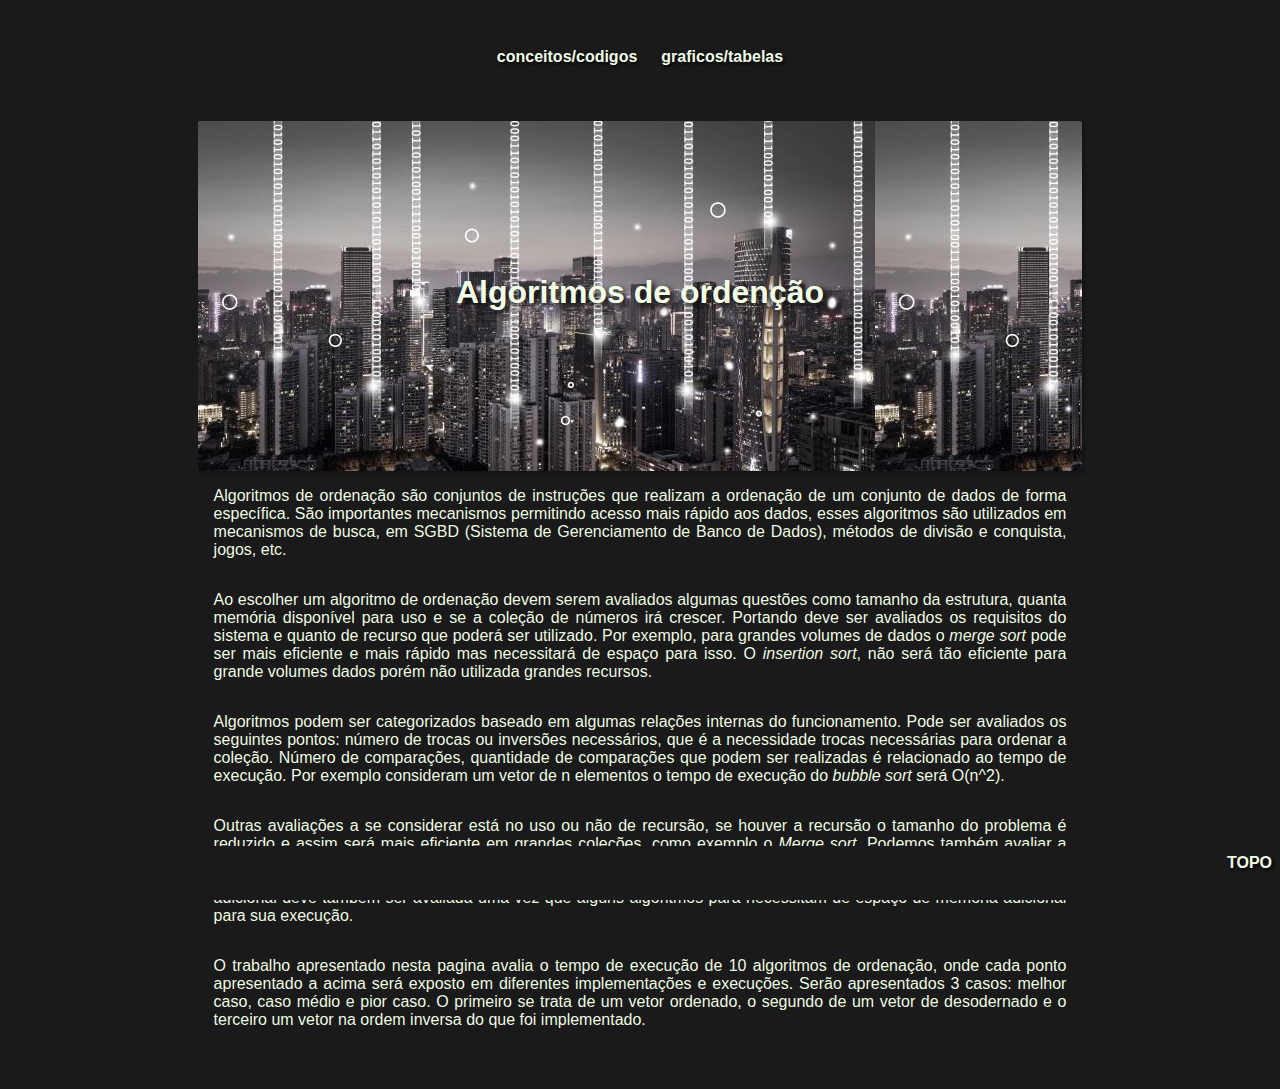
<file: index.html>
<!DOCTYPE html>
<html lang="pt-br">

<head>
  <meta charset="UTF-8">
  <meta http-equiv="X-UA-Compatible" content="IE=edge">
  <meta name="viewport" content="width=device-width, initial-scale=1.0">
  <title>Estrutura de dados</title>
  <link rel="stylesheet" href="estilo.css">
</head>

<body>
  <header id="header">    
    <nav id="nav">
      <button aria-label="Abrir Menu" id="btn-mobile" aria-haspopup="true" aria-controls="menu" aria-expanded="false">Menu
        <span id="hamburger"></span>
      </button>
      <ul id="menu" role="menu">
        <li><a href="conceitos.html">conceitos/codigos</a></li>
        <li><a href="planilhas.html">graficos/tabelas</a></li>       
        
      </ul>
    </nav>    
  </header>  
<section class="conteudo">
    <div class="div_cont">
        <div id="div_tit">
            <h1 id="titulo">Algoritmos de ordenção</h1>
        </div>
        <div class="paragrafo">
            <p >
                Algoritmos de ordenação são conjuntos de instruções que realizam a ordenação de um conjunto de dados de forma específica. São importantes mecanismos permitindo acesso mais rápido aos dados, esses algoritmos são utilizados em mecanismos de busca, em SGBD (Sistema de Gerenciamento de Banco de Dados), métodos de divisão e conquista, jogos, etc.            
            </p>
        </div>
        <div class="paragrafo">
            <p >
                Ao escolher um algoritmo de ordenação devem serem avaliados algumas questões como tamanho da estrutura, quanta memória disponível para uso e se a coleção de números irá crescer. Portando deve ser avaliados os requisitos do sistema e quanto de recurso que poderá ser utilizado. Por exemplo, para grandes volumes de dados o <i>merge sort</i> pode ser mais eficiente e mais rápido mas necessitará de espaço para isso. O  <i> insertion sort</i>, não será tão eficiente para grande volumes dados porém não utilizada grandes recursos.           
            </p>
        </div>
        <div class="paragrafo">
            <p >
                Algoritmos podem ser categorizados baseado em algumas relações internas do funcionamento. Pode ser avaliados os seguintes pontos: número de trocas ou inversões necessários, que é a necessidade trocas necessárias para ordenar a coleção. Número de comparações, quantidade de comparações que podem ser realizadas é relacionado ao tempo de execução. Por exemplo consideram um vetor de n elementos o tempo de execução do <i>bubble sort</i> será O(n^2).           
            </p>
        </div>        
        <div class="paragrafo">
          <p >
            Outras avaliações a se considerar está no uso ou não de recursão, se houver a recursão o tamanho do problema é reduzido e assim será mais eficiente em grandes coleções, como exemplo o <i> Merge sort</i>. Podemos também avaliar a estabilidade deste algoritmo, que se analisarmos em um conjunto de número, que possua repetição de números, será mais estável o algoritmo que preserva a ordem de registro de chaves iguais. E por fim a necessidade de espaço adicional deve também ser avaliada uma vez que alguns algoritmos para necessitam de espaço de memória adicional para sua execução.          
          </p>
      </div>
      <div class="paragrafo">
        <p >
          O trabalho apresentado nesta pagina avalia o tempo de execução de 10 algoritmos de ordenação, onde cada ponto apresentado a acima será exposto em diferentes implementações e execuções. Serão apresentados 3 casos: melhor caso, caso médio e pior caso. O primeiro se trata de um vetor ordenado, o segundo de um vetor de desodernado e o terceiro um vetor na ordem inversa do que foi implementado.          
        </p>
    </div>  
        <br>
        <br>
        
    </div>
</section>
<footer class="rodape">
    <nav id="nav2">
        <ul id="menu" role="menu">
          <li><a href="index.html">TOPO</a></li>        
        </ul>      
      </nav>
</footer>
</body>
<script src="script.js"></script>
</html>
</file>
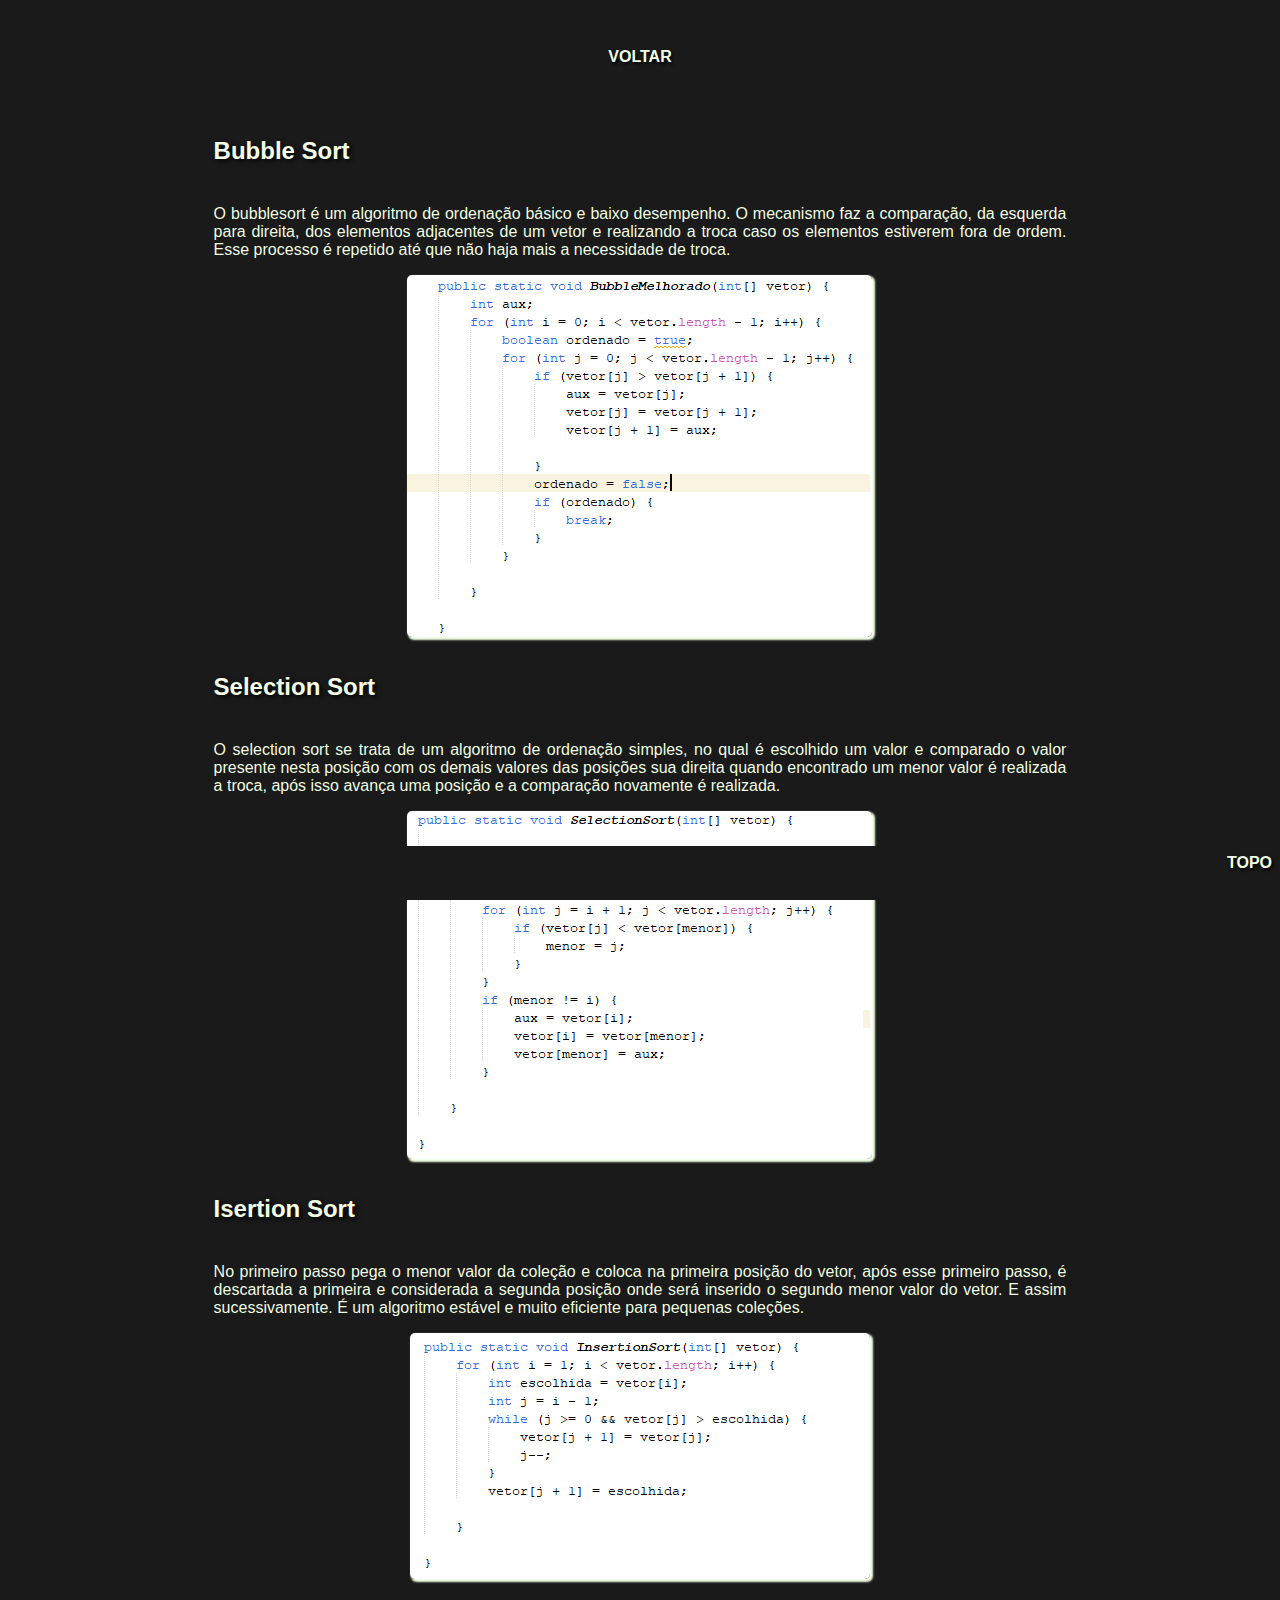
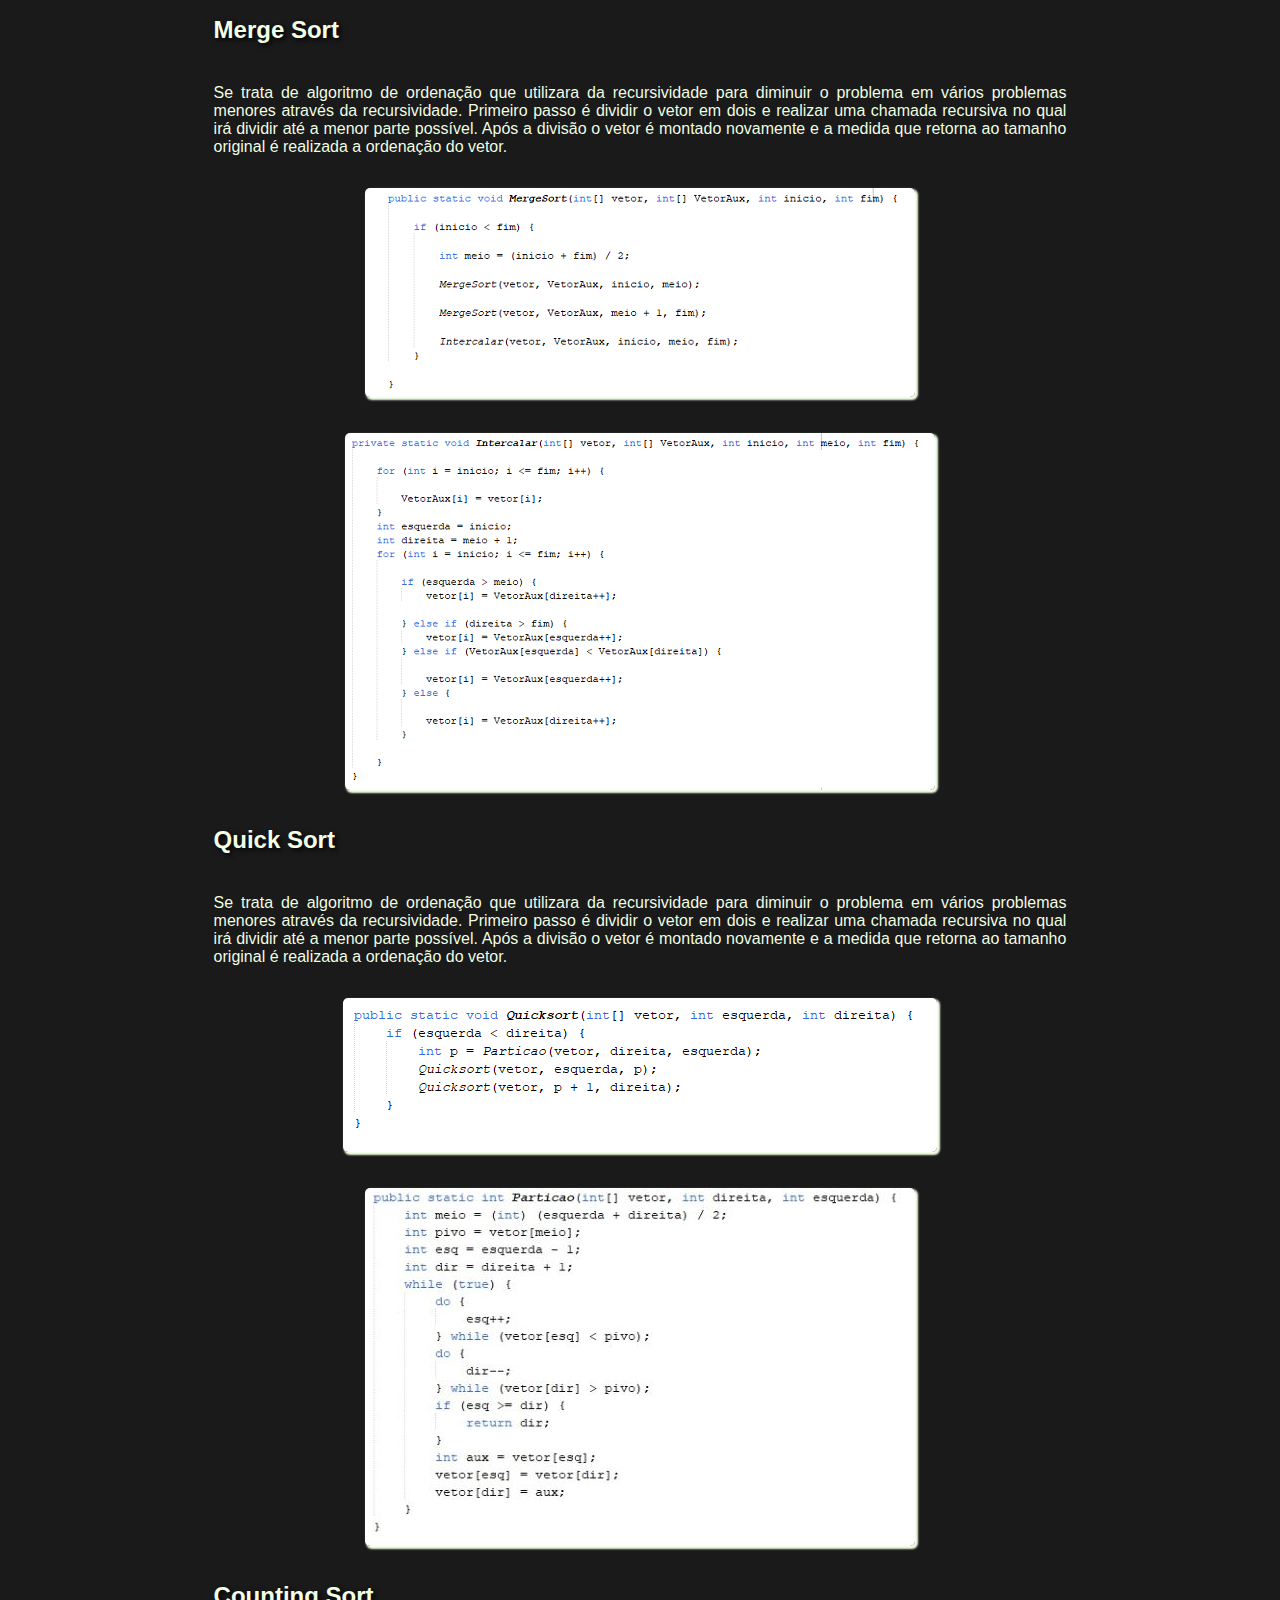
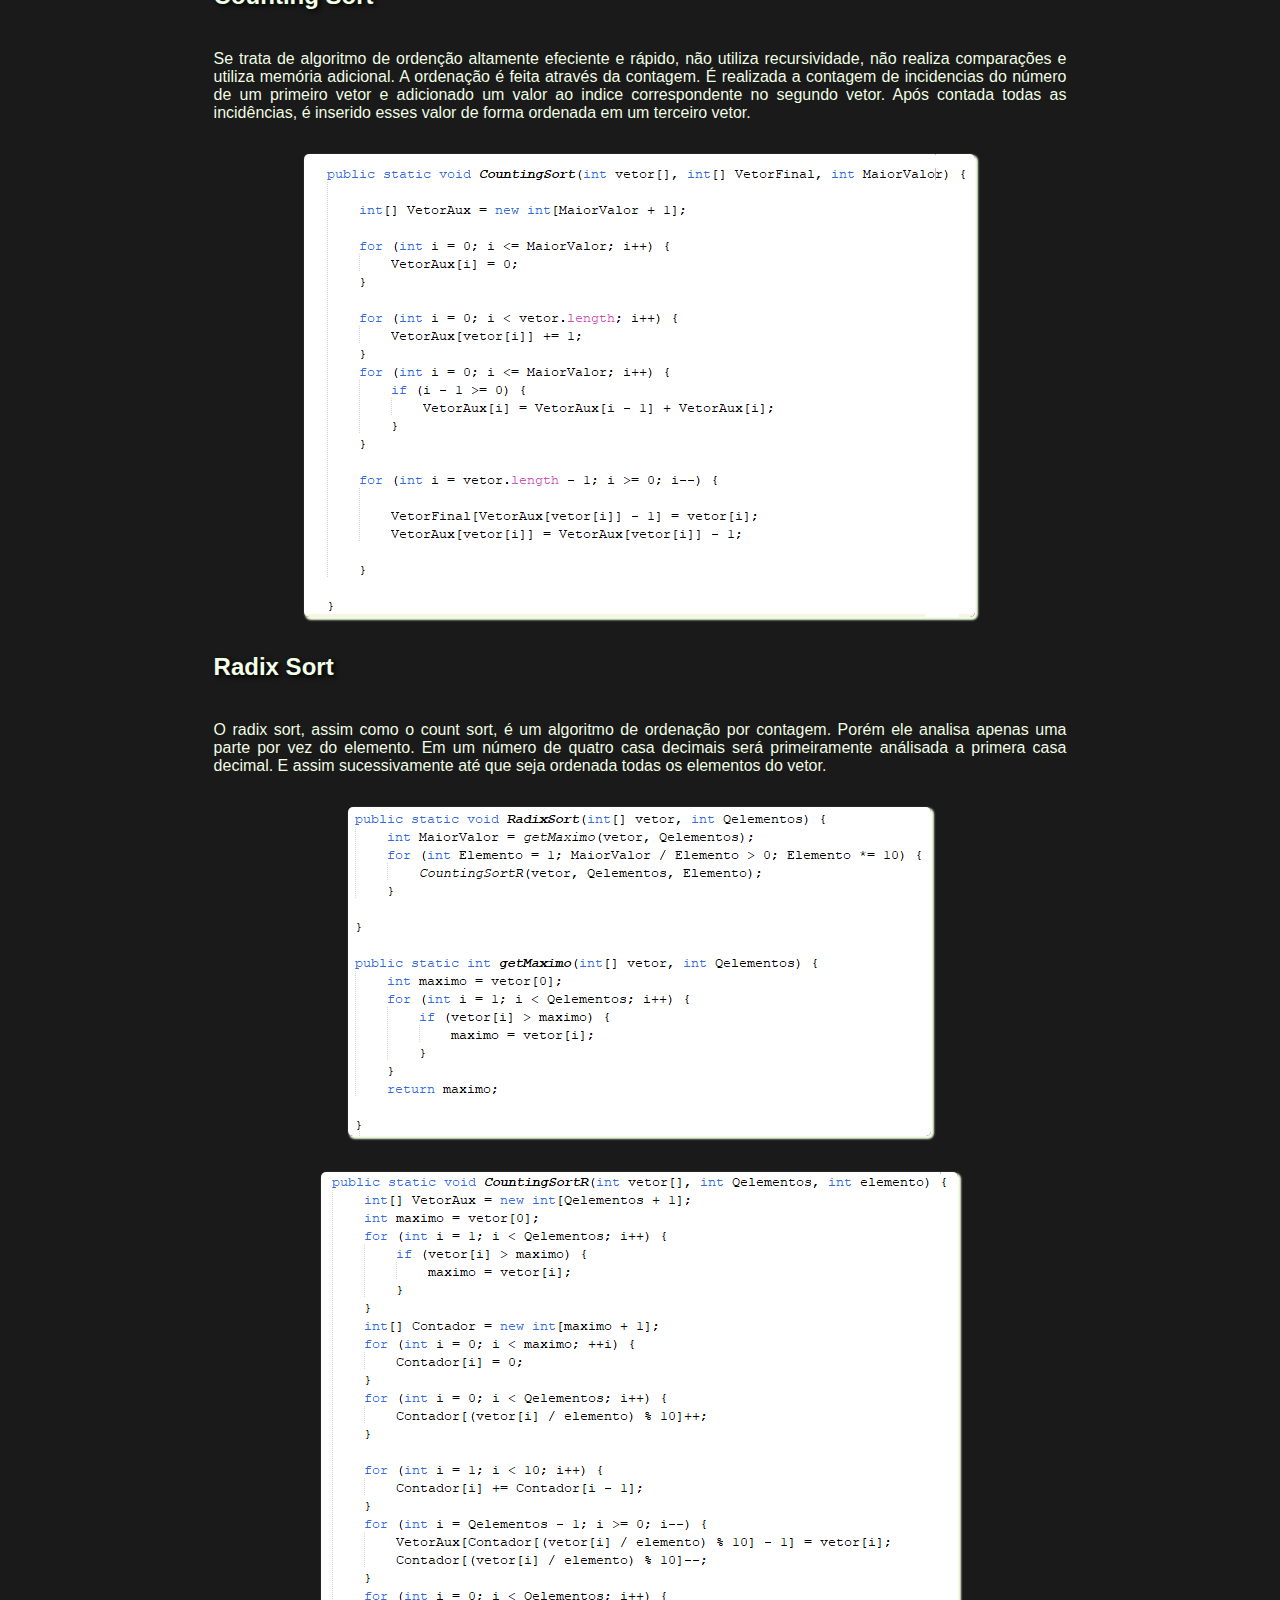
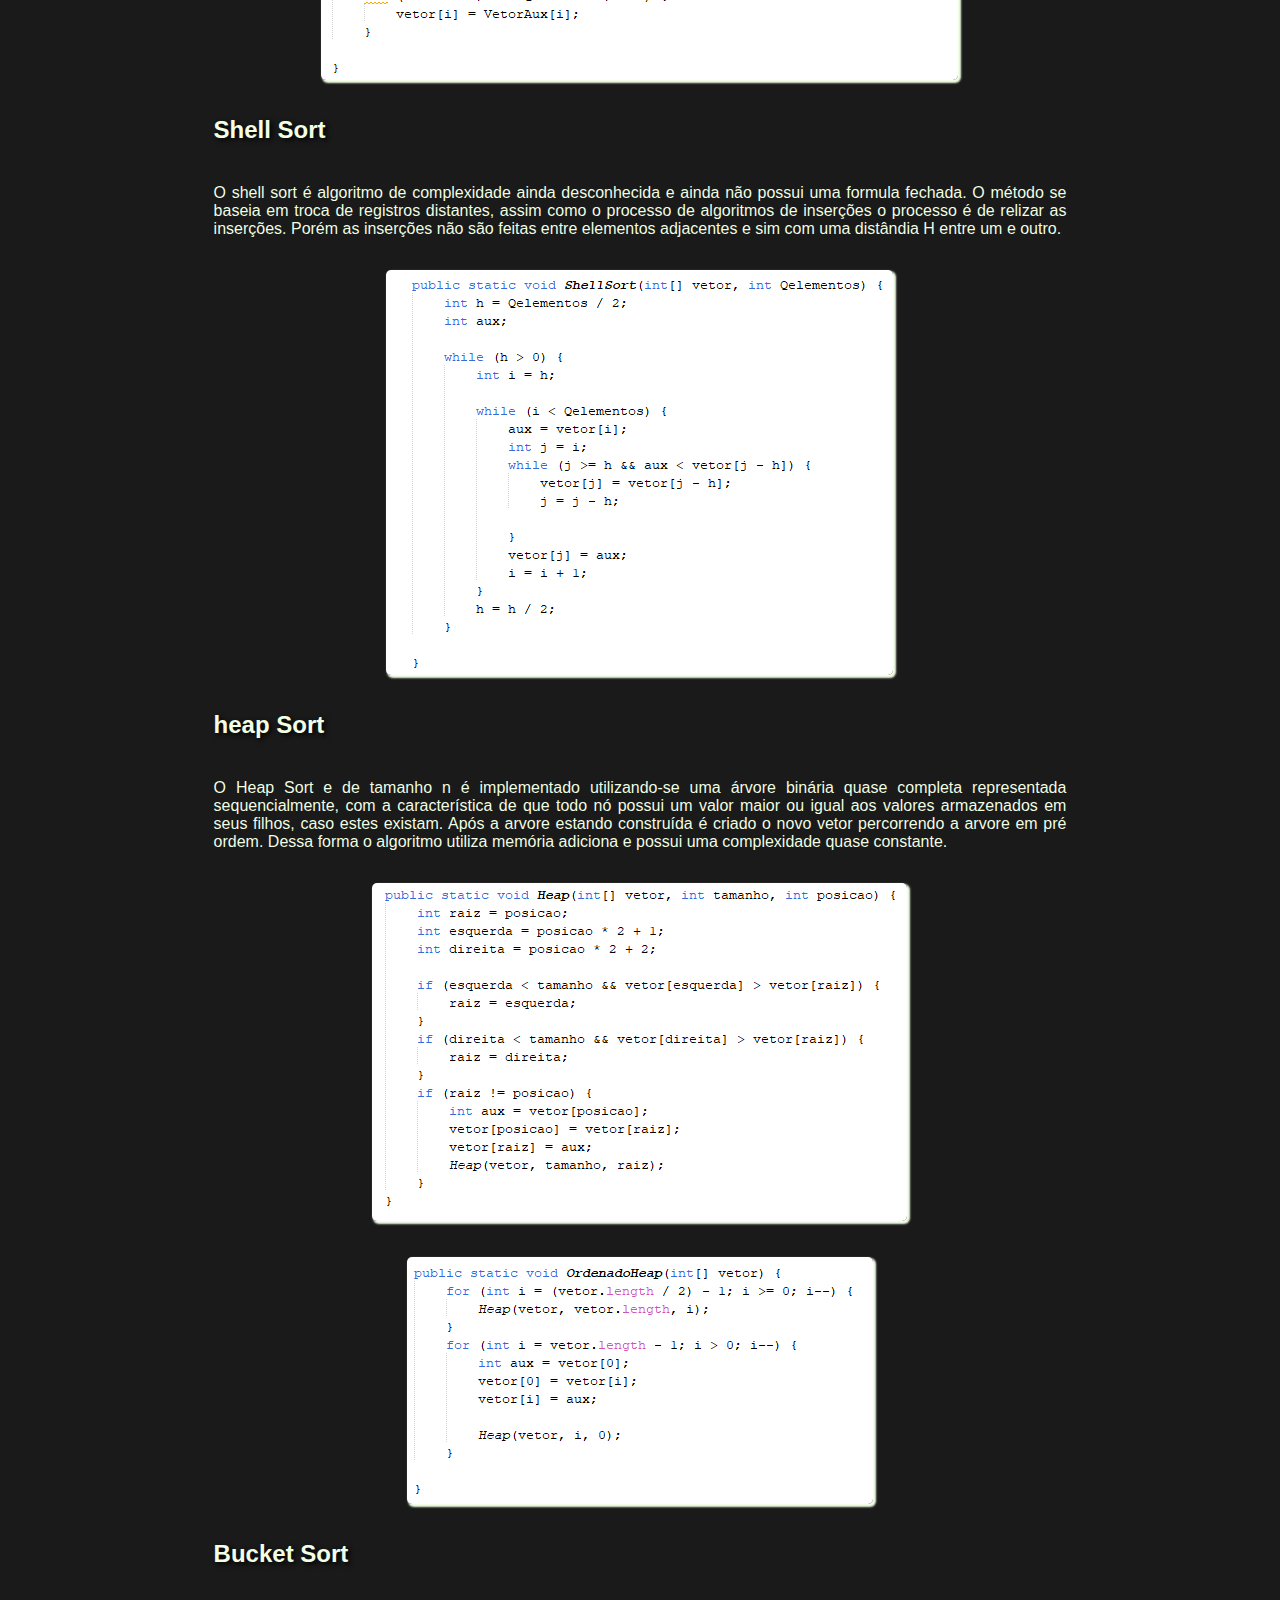
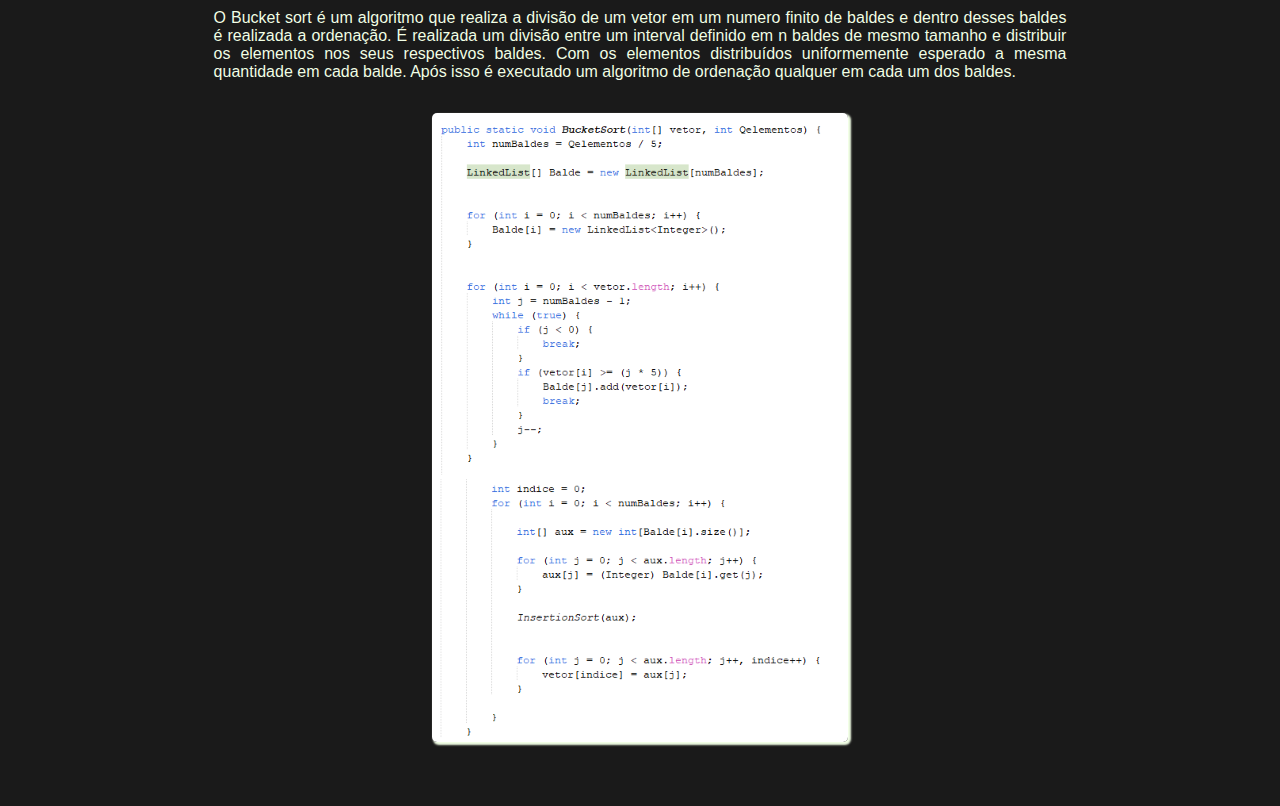
<file: conceitos.html>
<!DOCTYPE html>
<html lang="pt-br">

<head>
  <meta charset="UTF-8">
  <meta http-equiv="X-UA-Compatible" content="IE=edge">
  <meta name="viewport" content="width=device-width, initial-scale=1.0">
  <title>Estrutura de dados</title>
  <link rel="stylesheet" href="estilo.css">
</head>

<body>
  <header id="header">
    <nav id="nav">
      <button aria-label="Abrir Menu" id="btn-mobile" aria-haspopup="true" aria-controls="menu"
        aria-expanded="false">Menu
        <span id="hamburger"></span>
      </button>
      <ul id="menu" role="menu">
        <li><a href="index.html">VOLTAR</a></li>
      </ul>
    </nav>
  </header>
  <section class="conteudo">
    <div class="div_cont">
      <div class="paragrafo">
        <h1 class="titulo">Bubble Sort</h1>
        <p>
          O bubblesort é um algoritmo de ordenação básico e baixo desempenho. O mecanismo faz a comparação, da esquerda
          para direita, dos elementos adjacentes de um vetor e realizando a troca caso os elementos estiverem fora de
          ordem. Esse processo é repetido até que não haja mais a necessidade de troca.
        </p>
        <div class="imagem"><img src="imagem/bublesort.png"></div>
      </div>
      <div class="paragrafo">
        <h1 class="titulo">Selection Sort</h1>
        <p>
          O selection sort se trata de um algoritmo de ordenação simples, no qual é escolhido um valor e comparado o
          valor presente nesta posição com os demais valores das posições sua direita quando encontrado um menor valor é
          realizada a troca, após isso avança uma posição e a comparação novamente é realizada.
        </p>
        <div class="imagem"><img src="imagem/selection sort.png"></div>
      </div>
      <div class="paragrafo">
        <h1 class="titulo">Isertion Sort</h1>
        <p>
          No primeiro passo pega o menor valor da coleção e coloca na primeira posição do vetor, após esse primeiro
          passo, é descartada a primeira e considerada a segunda posição onde será inserido o segundo menor valor do
          vetor. E assim sucessivamente. É um algoritmo estável e muito eficiente para pequenas coleções.
        </p>
        <div class="imagem"><img src="imagem/Insertion sort.png"></div>
      </div>
      <div class="paragrafo">
        <h1 class="titulo">Merge Sort</h1>
        <p>
          Se trata de algoritmo de ordenação que utilizara da recursividade para diminuir o problema em vários problemas
          menores através da recursividade. Primeiro passo é dividir o vetor em dois e realizar uma chamada recursiva no
          qual irá dividir até a menor parte possível. Após a divisão o vetor é montado novamente e a medida que retorna
          ao tamanho original é realizada a ordenação do vetor.
        </p>
        <div class="item"><img src="imagem/merge-sort-1.png"></div>
        <div class="item"><img src="imagem/merge-sort-2.png"></div>
      </div>
      <div class="paragrafo">
        <h1 class="titulo">Quick Sort</h1>
        <p>
          Se trata de algoritmo de ordenação que utilizara da recursividade para diminuir o problema em vários problemas
          menores através da recursividade. Primeiro passo é dividir o vetor em dois e realizar uma chamada recursiva no
          qual irá dividir até a menor parte possível. Após a divisão o vetor é montado novamente e a medida que retorna
          ao tamanho original é realizada a ordenação do vetor.
        </p>
        <div class="item"><img src="imagem/quick-sort-2.png"></div>
        <div class="item"><img src="imagem/quick-sort-2.jpg"></div>
      </div>
      <div class="paragrafo">
        <h1 class="titulo">Counting Sort</h1>
        <p>
          Se trata de algoritmo de ordenção altamente efeciente e rápido, não utiliza recursividade, não realiza
          comparações e utiliza memória adicional. A ordenação é feita através da contagem. É realizada a contagem de
          incidencias do número de um primeiro vetor e adicionado um valor ao indice correspondente no segundo vetor.
          Após contada todas as incidências, é inserido esses valor de forma ordenada em um terceiro vetor.
        </p>
        <div class="item"><img src="imagem/countingsort.png"></div>
      </div>
      <div class="paragrafo">
        <h1 class="titulo">Radix Sort</h1>
        <p>
          O radix sort, assim como o count sort, é um algoritmo de ordenação por contagem. Porém ele analisa apenas uma
          parte por vez do elemento. Em um número de quatro casa decimais será primeiramente análisada a primera casa
          decimal. E assim sucessivamente até que seja ordenada todas os elementos do vetor.
        </p>
        <div class="item"><img src="imagem/radix-1.png"></div>
        <div class="item"><img src="imagem/radix-2.png"></div>
      </div>
      <div class="paragrafo">
        <h1 class="titulo">Shell Sort</h1>
        <p>
          O shell sort é algoritmo de complexidade ainda desconhecida e ainda não possui uma formula fechada. O método
          se baseia em troca de registros distantes, assim como o processo de algoritmos de inserções o processo é de
          relizar as inserções. Porém as inserções não são feitas entre elementos adjacentes e sim com uma distândia H
          entre um e outro.
        </p>
        <div class="item"><img src="imagem/shell sort.png"></div>

      </div>
      <div class="paragrafo">
        <h1 class="titulo">heap Sort</h1>
        <p>
          O Heap Sort e de tamanho n é implementado utilizando-se uma árvore binária quase completa representada
          sequencialmente, com a característica de que todo nó possui um valor maior ou igual aos valores armazenados em
          seus filhos, caso estes existam.
          Após a arvore estando construída é criado o novo vetor percorrendo a arvore em pré ordem. Dessa forma o
          algoritmo utiliza memória adiciona e possui uma complexidade quase constante.
        </p>
        <div class="item"><img src="imagem/heap-sort-1.png"></div>
        <div class="item"><img src="imagem/heap-sort-2.png"></div>
      </div>
      <div class="paragrafo">
        <h1 class="titulo">Bucket Sort</h1>
        <p>
          O Bucket sort é um algoritmo que realiza a divisão de um vetor em um numero finito de baldes e dentro desses
          baldes é realizada a ordenação. É realizada um divisão entre um interval definido em n baldes de mesmo tamanho
          e distribuir os elementos nos
          seus respectivos baldes. Com os elementos distribuídos uniformemente esperado a mesma quantidade em cada
          balde. Após isso é executado um algoritmo de ordenação qualquer em cada um dos baldes.
        </p>
        <div class="item"><img src="imagem/bucketsort-1.png"></div>



      </div>


      <br>
      <br>

    </div>
  </section>
  <footer class="rodape">
    <nav id="nav2">
      <ul id="menu" role="menu">
        <li><a href="conceitos.html">TOPO</a></li>
      </ul>
    </nav>
  </footer>
</body>
<script src="script.js"></script>

</html>
</file>
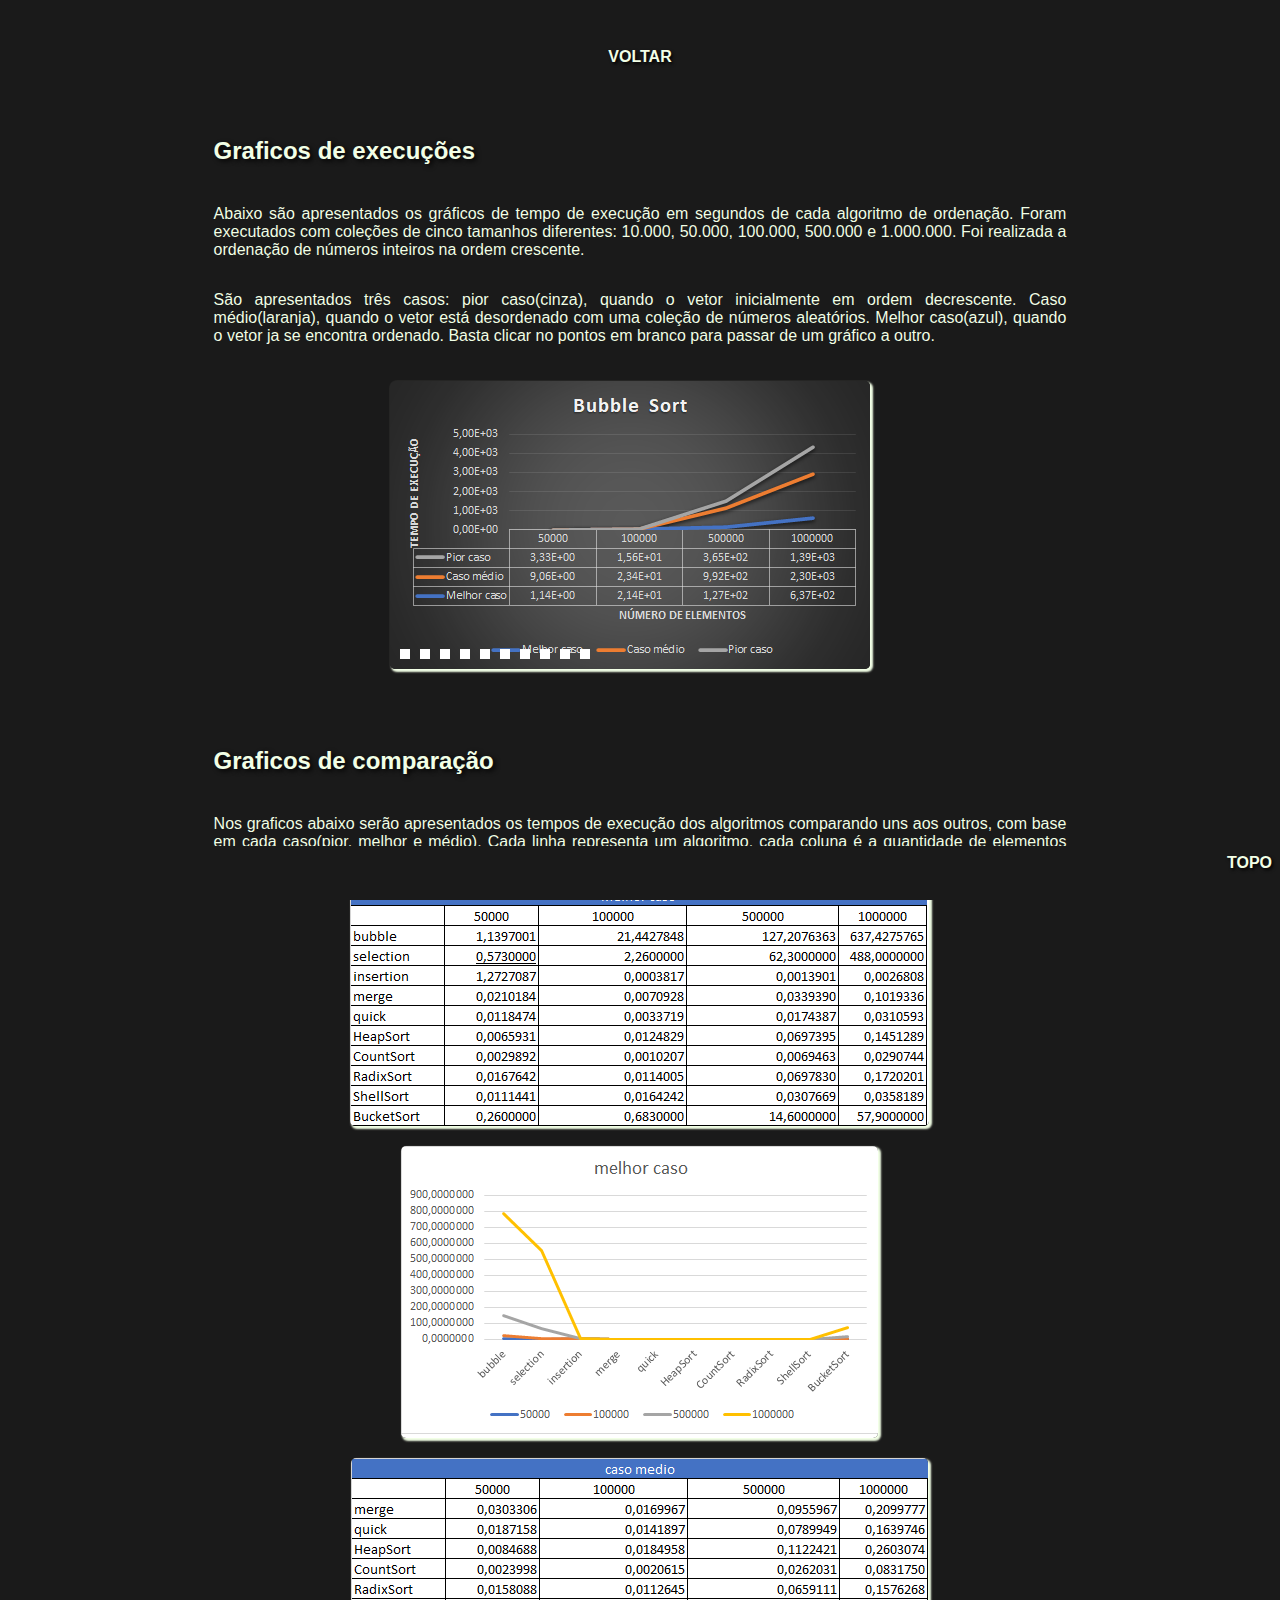
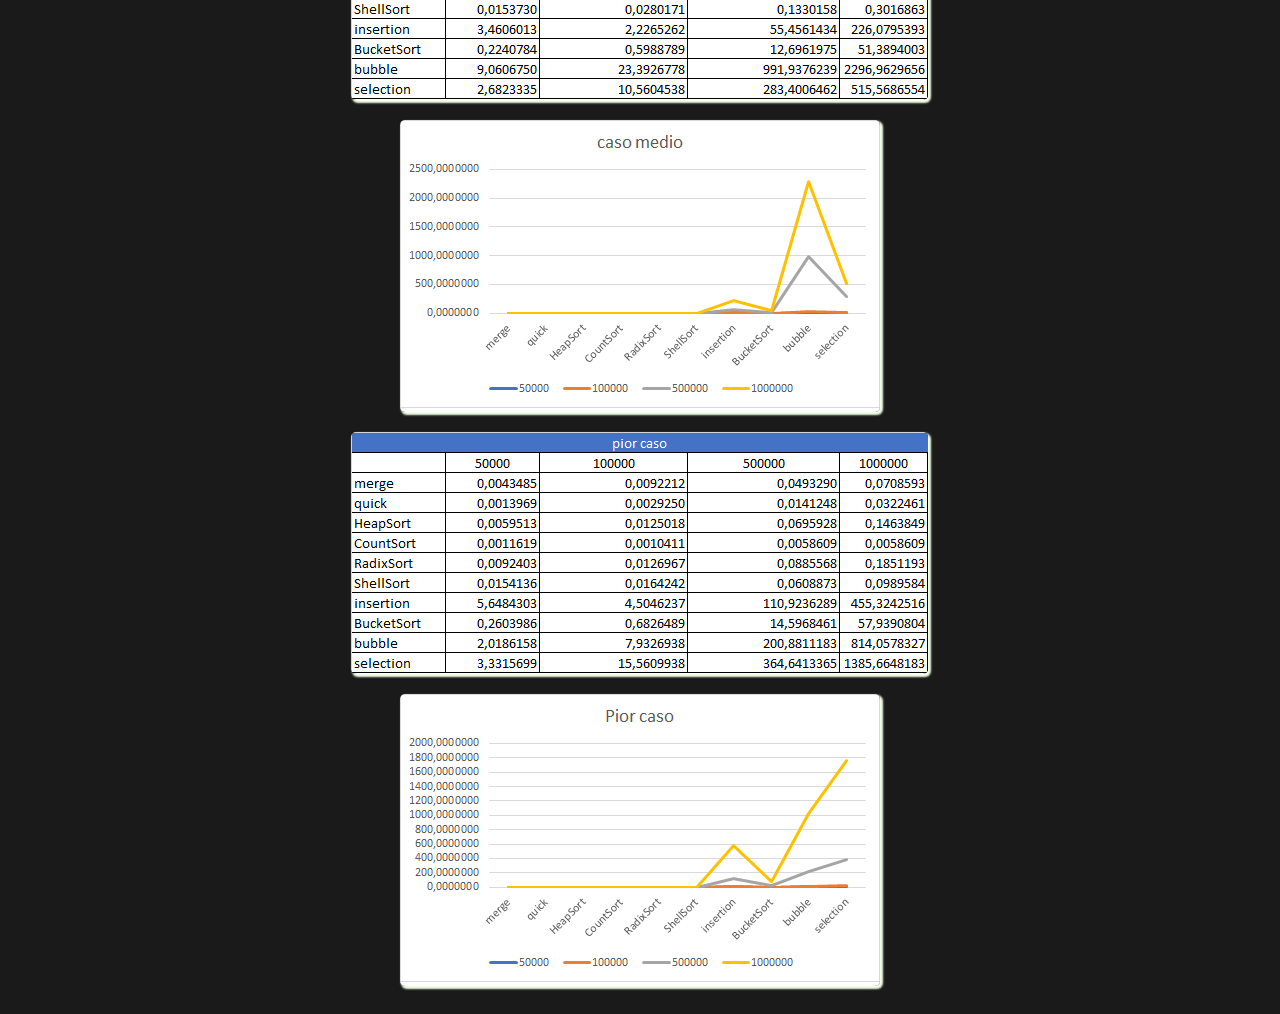
<file: planilhas.html>
<!DOCTYPE html>
<html lang="pt-br">

<head>
    <meta charset="UTF-8">
    <meta http-equiv="X-UA-Compatible" content="IE=edge">
    <meta name="viewport" content="width=device-width, initial-scale=1">
    <title>Estrutura de dados</title>
    <link rel="stylesheet" href="estilo.css">
    <link rel="stylesheet2" href="https://cdn.jsdelivr.net/npm/bootstrap@5.2.3/dist/css/bootstrap.min.css">
</head>

<body>
    <header id="header">
        <nav id="nav">
            <button aria-label="Abrir Menu" id="btn-mobile" aria-haspopup="true" aria-controls="menu"
                aria-expanded="false">Menu
                <span id="hamburger"></span>
            </button>
            <ul id="menu" role="menu">
                <li><a href="index.html">VOLTAR</a></li>
            </ul>
        </nav>
    </header>
    <section class="conteudo">
        <div class="div_cont">
            <div class="paragrafo">
                <h1 class="titulo">Graficos de execuções</h1>
                <p>
                    Abaixo são apresentados os gráficos de tempo de execução em segundos de cada algoritmo de ordenação.
                    Foram executados com coleções de cinco tamanhos diferentes: 10.000, 50.000, 100.000, 500.000 e
                    1.000.000. Foi realizada a ordenação de números inteiros na ordem crescente.
                </p>
                <p>
                    São apresentados três casos: pior caso(cinza), quando o vetor inicialmente em ordem decrescente.
                    Caso médio(laranja), quando o vetor está desordenado com uma coleção de números aleatórios. Melhor
                    caso(azul), quando o vetor ja se encontra ordenado. Basta clicar no pontos em branco para passar de
                    um gráfico a outro.
                </p>
            </div>
            <ul class="slider">
                <li>
                    <input type="radio" id="slide1" name="slide" checked>
                    <label for="slide1"></label>
                    <img src="grafico/bubble.png" />
                </li>
                <li>
                    <input type="radio" id="slide2" name="slide">
                    <label for="slide2"></label>
                    <img src="grafico/counting.png" />
                </li>
                <li>
                    <input type="radio" id="slide3" name="slide">
                    <label for="slide3"></label>
                    <img src="grafico/bucket.png" />
                </li>
                <li>
                    <input type="radio" id="slide4" name="slide">
                    <label for="slide4"></label>
                    <img src="grafico/heap.png" />
                </li>
                <li>
                    <input type="radio" id="slide5" name="slide">
                    <label for="slide5"></label>
                    <img src="grafico/isertion.png" />
                </li>
                <li>
                    <input type="radio" id="slide6" name="slide">
                    <label for="slide6"></label>
                    <img src="grafico/merge.png" />
                </li>
                <li>
                    <input type="radio" id="slide7" name="slide">
                    <label for="slide7"></label>
                    <img src="grafico/quick.png" />
                </li>
                <li>
                    <input type="radio" id="slide8" name="slide">
                    <label for="slide8"></label>
                    <img src="grafico/radix.png" />
                </li>
                <li>
                    <input type="radio" id="slide9" name="slide">
                    <label for="slide9"></label>
                    <img src="grafico/selection.png" />
                </li>
                <li>
                    <input type="radio" id="slide10" name="slide">
                    <label for="slide10"></label>
                    <img src="grafico/shell.png" />
                </li>
            </ul>
            <div class="paragrafo">
                <h1 class="titulo">Graficos de comparação</h1>
                <p>
                    Nos graficos abaixo serão apresentados os tempos de execução dos algoritmos comparando uns aos
                    outros, com base em cada caso(pior, melhor e médio). Cada linha representa um algoritmo, cada coluna é a quantidade de elementos ordenados e nas células o tempo de execução em segundos. 
                </p>
            </div>
            <div class="imagens2">
                <div class="imagem"><img src="grafico/melhorcaso-2.png"></div>
                <div class="imagem"><img src="grafico/melhorcaso.png"></div>
            </div>
            <div class="imagens2">
                <div class="imagem"><img src="grafico/caso-medio-2.png"></div>
                <div class="imagem"><img src="grafico/caso-medio.png"></div>
            </div>
            <div class="imagens2">
                <div class="imagem"><img src="grafico/pior-caso-2.png"></div>
                <div class="imagem"><img src="grafico/pior-caso.png"></div>
            </div>
        </div>

        <br>
        <br>
        <br>
        <br>

    </section>
    <footer class="rodape">
        <nav id="nav2">
            <ul id="menu" role="menu">
                <li><a href="planilhas.html">TOPO</a></li>
            </ul>
        </nav>
    </footer>
</body>
<script src="script.js"></script>
<script src="https://cdn.jsdelivr.net/npm/@popperjs/core@2.11.6/dist/umd/popper.min.js"
    integrity="sha384-oBqDVmMz9ATKxIep9tiCxS/Z9fNfEXiDAYTujMAeBAsjFuCZSmKbSSUnQlmh/jp3"
    crossorigin="anonymous"></script>
<script src="https://cdn.jsdelivr.net/npm/bootstrap@5.2.3/dist/js/bootstrap.min.js"
    integrity="sha384-cuYeSxntonz0PPNlHhBs68uyIAVpIIOZZ5JqeqvYYIcEL727kskC66kF92t6Xl2V"
    crossorigin="anonymous"></script>

</html>
</file>
<file: estilo.css>
body,
ul {
  margin: 0px;
  padding: 0px;
  box-sizing: border-box;
}

a {
  color: #f2ffe6;
  text-decoration: none;
  font-family: sans-serif;
  text-shadow: 0.1em 0.1em 0.2em black;
  font-weight: bolder;
}

a:hover {
  background: #f2ffe6;
  color: #1a1a1a;
  border-radius: 2px;
  border: 2px 2px 3px 2px;
  border-color: #f2ffe6;
}

#header { 
  height: 9vh;
  padding: 1rem; 
  display: flex;
  align-items: center;
  justify-content:center;
  background-color: #1a1a1a;
}
.conteudo{
    padding: 0.5rem;    
    background-color: #1a1a1a;    
    display: flex;
    justify-content: center;   
    align-items: center;    
}
.paragrafo{
    font-family: sans-serif;
    color: #f2ffe6;
    font-size: 1rem;
    text-align: justify;    
    padding: 0 1rem 0 1rem;
    text-shadow: 0.2px 0.2px 0.4px black;
    display: flex;
    justify-content: center;
    flex-direction: column;      
    align-items: center;

}
.item{
  padding: 1rem;
}
.conteudo2{ 
  background-color: #1a1a1a;    
  display: flex;
  align-items: center;
  justify-content: center;     
  flex-direction: column;
}
.item-g{
  display: flex;
  flex-direction: column;
  justify-content: center;
  justify-items: center;
  padding: 3rem;
  
}


#div_tit{     
  background-image: url("imagem/grey-city-background.jpg");
  height: 350px;
  display: flex;
  justify-content: center;
  align-items: center;
  box-shadow: 2px 2px 2px 1px rgba(0, 0, 0, 0.2);
  border-radius: 2px;

}
#titulo{
height: 5vh;
width: 100%;
text-align: center;
color: #f2ffe6;
font-family: sans-serif;
font-size: 2rem;
text-shadow: 0.1em 0.1em 0.2em black
}
.titulo{
  height: 4vh;
  width: 100%;
  text-align:left;
  color: #f2ffe6;
  font-family: sans-serif;
  font-size: 1.5rem;
  text-shadow: 0.1em 0.1em 0.2em black
}
.titulo2{
  height: 4vh;
  width: 100%;
  text-align: center;
  color: #f2ffe6;
  font-family: sans-serif;
  font-size: 1rem;
  text-shadow: 0.1em 0.1em 0.2em black

}
.subtitulo{
  height: 3vh;
  width: 100%;
  text-align: center;
  color: #f2ffe6;
  font-family: sans-serif;
  font-size: 1rem;
  text-shadow: 0.1em 0.1em 0.2em black

}
.div_cont{
    width:70%;    
    display: flex;
    flex-direction: column;
    justify-content: center;
    background-color: #1a1a1a;   
    
}
.rodape{
    
    height: 6vh;
    width: 100%;
    position: fixed;
	bottom: 0;
    display: flex;
    flex-direction: row-reverse;
    background-color: #1a1a1a;

}

#menu {
  display: flex;
  list-style: none;
  gap: 0.5rem;
}

#menu a {
  display: block;
  padding: 0.5rem;
}

#btn-mobile {
  display: none;
  color: #f2ffe6;
}
img{
  border-radius: 5px;
  box-shadow: 2px 2px 2px 1px #f2ffe6;
}
.imagens2{
display: flex;
align-items: center;
flex-direction: column;
justify-content: space-between;

}
.imagem{
  padding-bottom: 1rem;
}
.slider {
  display: block;
  height: 350px;
  width: 600px;
  margin: auto;
  margin-top: 20px;
  position: relative;
  left: 50px;
}

.slider li {
  list-style: none;
  position: absolute;
}

.slider img {
  margin: auto;
  height: 100%;
  width: 100%;
  vertical-align: top;
}
.slider input {
  display: none;
}
.slider label {
  background-color: white;
  bottom: 10px;
  cursor: pointer;
  display: block;
  height: 10px;
  position: absolute;
  width: 10px;
  z-index: 10;
}

.slider li:nth-child(1) label {
  left: 10px;
}
.slider li:nth-child(2) label {
  left: 30px;
}
.slider li:nth-child(3) label {
  left: 50px;
}
.slider li:nth-child(4) label {
  left: 70px;
}
.slider li:nth-child(5) label {
  left: 90px;
}
.slider li:nth-child(6) label {
  left: 110px;
}
.slider li:nth-child(7) label {
  left: 130px;
}
.slider li:nth-child(8) label {
  left: 150px;
}
.slider li:nth-child(9) label {
  left: 170px;
}
.slider li:nth-child(10) label {
  left: 190px;
}
.slider li:nth-child(11) label {
  left: 10px;
}
.slider li:nth-child(12) label {
  left: 30px;
}
.slider li:nth-child(13) label {
  left: 50px;
}
.slider li:nth-child(14) label {
  left: 70px;
}
.slider li:nth-child(15) label {
  left: 90px;
}
.slider li:nth-child(16) label {
  left: 110px;
}
.slider img {
  opacity: 0;
  visibility: hidden;
}

.slider li input:checked ~ img {
  opacity: 1;
  visibility: visible;
  z-index: 10;
}
@media (max-width: 600px) {
  #menu {
    display: block;
    position: absolute;
    width: 100%;
    top: 70px;
    right: 0px;
    background: #1a1a1a;
    transition: 0.6s;
    z-index: 1000;
    height: 0px;
    visibility: hidden;
    overflow-y: hidden;
  }
  #nav.active #menu {
    height: calc(100vh - 70px);
    visibility: visible;
    overflow-y: auto;
  }
  #menu a {
    padding: 1rem 0;
    margin: 0 1rem;
    border-bottom: 2px solid #bfbfbf
  }
  #btn-mobile {
    display: flex;
    padding: 0.5rem 1rem;
    font-size: 1rem;
    border: none;
    background: none;
    cursor: pointer;
    gap: 0.5rem;
  }
  #hamburger {
    border-top: 2px solid;
    width: 20px;
  }
  #hamburger::after, #hamburger::before {
    content: '';
    display: block;
    width: 20px;
    height: 2px;
    background: currentColor;
    margin-top: 5px;
    transition: 0.3s;
    position: relative;
  }
  #nav.active #hamburger {
    border-top-color: transparent;
  }
  #nav.active #hamburger::before {
    transform: rotate(135deg);
  }
  #nav.active #hamburger::after {
    transform: rotate(-135deg);
    top: -7px;
  }
  img {
    max-width:200px;
    max-height:150px;
    width: 200px;
    height:150px;
    padding: 0.5rem;
}
}
</file>
